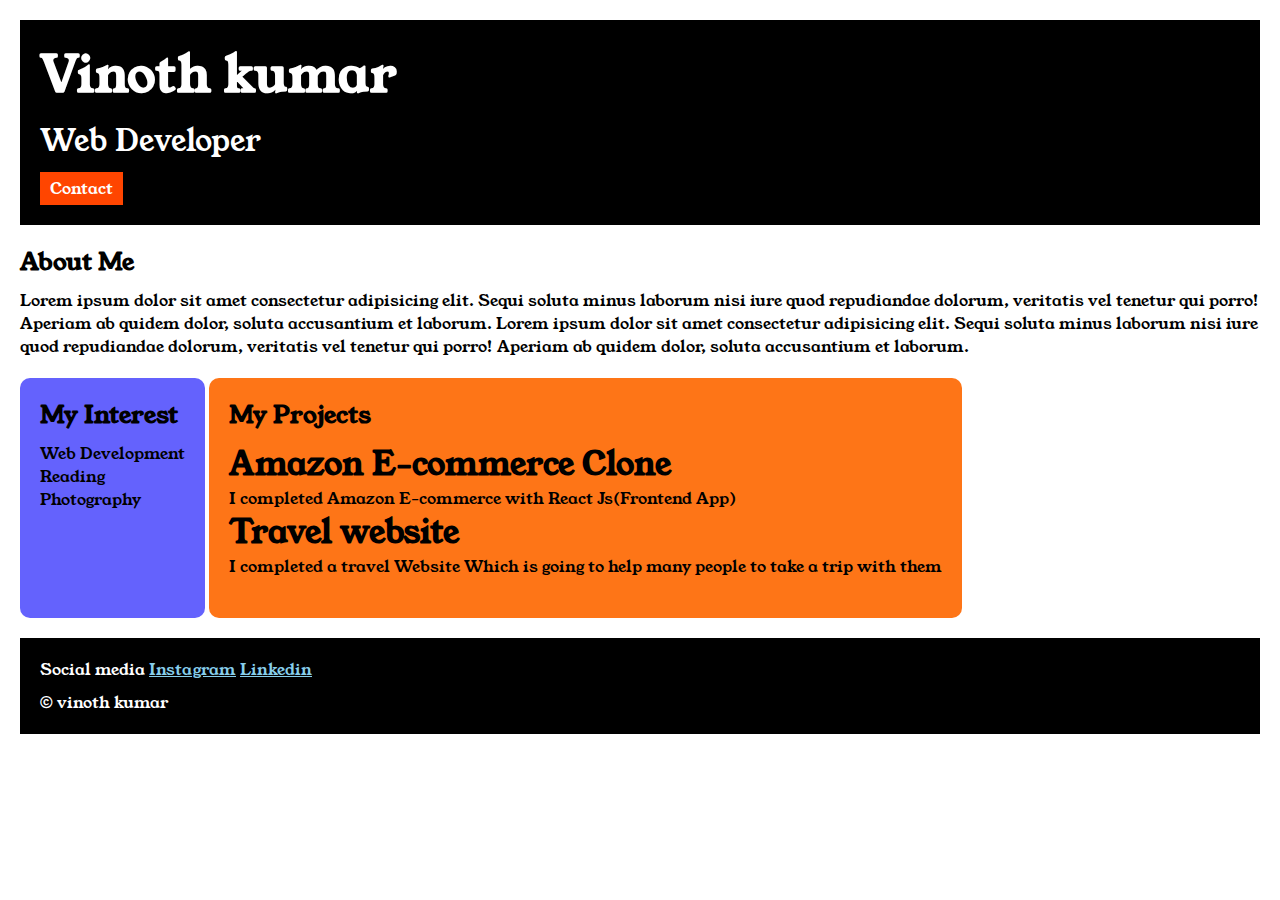
<file: index.html>
<!DOCTYPE html>
<html lang="en">

<head>
    <meta charset="UTF-8">
    <meta name="viewport" content="width=\, initial-scale=1.0">
    <title>Portfolio</title>
    <link rel="icon" href="images/download.jpg">
    <link rel="stylesheet" href="style.css">
</head>

<body>
<div class="container">

    <div class="section-one">
    <h1 class="section-one__name">Vinoth kumar</h1>
    <p class="section-one__role">Web Developer</p>
   
    <a class="section-one__contact" href="file:///D:/portfolio/contact.html" target="_blank">Contact</a>

</div>
 
   <div class="section-two">
    <h2 class="section-two__title">About Me</h2>
    <p class="section-two__desc">Lorem ipsum dolor sit amet consectetur adipisicing elit. Sequi soluta minus laborum nisi iure quod repudiandae
        dolorum, veritatis vel tenetur qui porro! Aperiam ab quidem dolor, soluta accusantium et laborum.
        Lorem ipsum dolor sit amet consectetur adipisicing elit. Sequi soluta minus laborum nisi iure quod repudiandae
        dolorum, veritatis vel tenetur qui porro! Aperiam ab quidem dolor, soluta accusantium et laborum.</p>
    </div>

  <div class="section-three">
    <h2 class="section-three__title">My Interest</h2>
    <ul class="section-three__desc">
        <li>Web Development</li>
        <li>Reading</li>
        <li>Photography</li>
    </ul>
</div>

<div class="section-four">
    <h2 class="section-four__title">My Projects</h2>
    <ul class="section-four__desc">
        <li>
            <h1>Amazon E-commerce Clone</h1>
            <p>I completed Amazon E-commerce with React Js(Frontend App)</p>
        </li>
        <li>
            <h1>Travel website</h1>
            <p>I completed a travel Website Which is going to help many people to take a trip with them</p>
        </li>
    </ul>

    </div>


    <div class="section-five">
    <p class="section-five__title">Social media
        <a href="https://www.instagram.com/" target="_blank">Instagram</a>
        <a href="https://www.linkedin.com/notifications/?filter=all" target="_blank">Linkedin</a>
    </p>
    <p class="section-five__desc">&copy; vinoth kumar</p>
    </div>




</div>
</body>

</html>
</file>
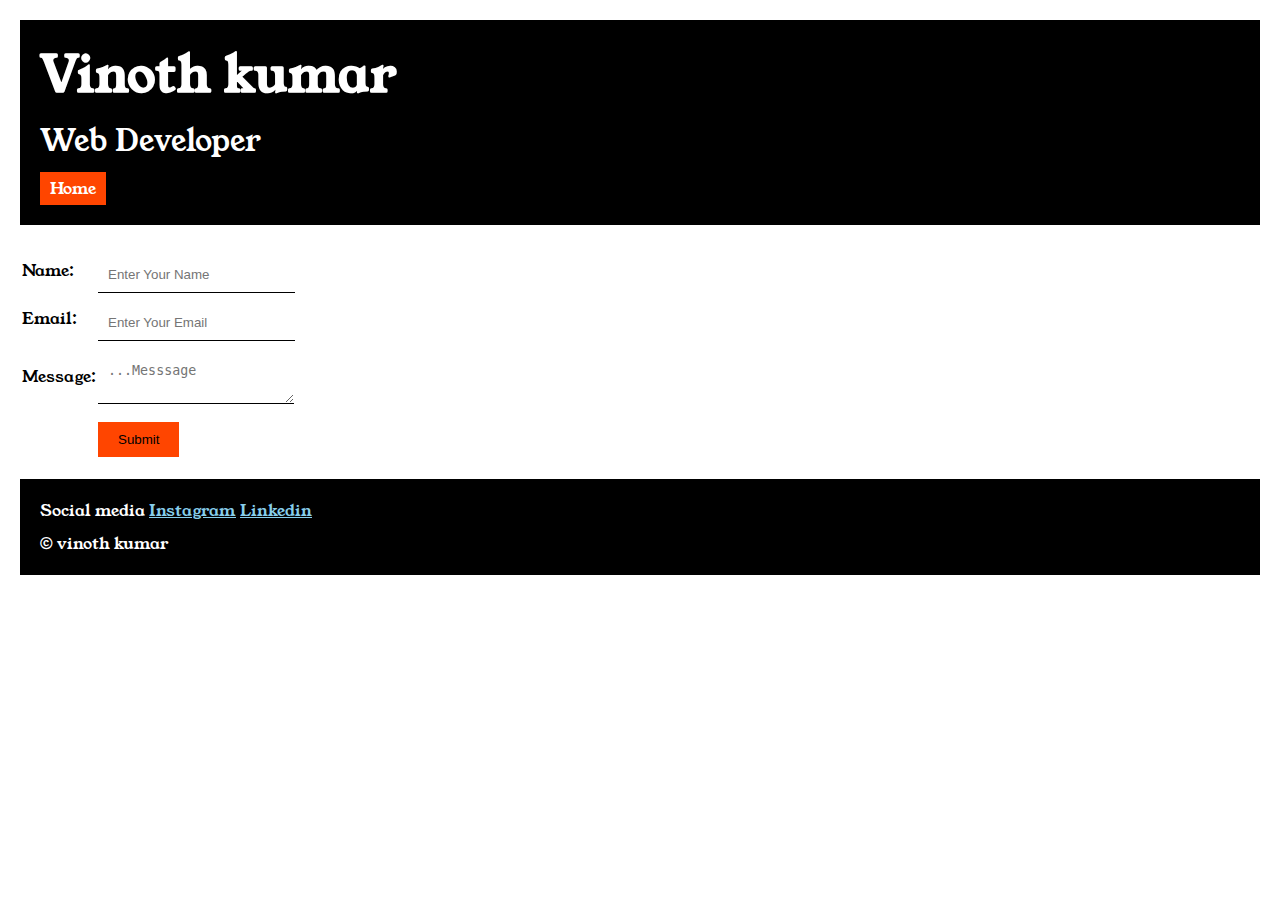
<file: contact.html>
<!DOCTYPE html>
<html lang="en">
<head>
    <meta charset="UTF-8">
    <meta name="viewport" content="width=device-width, initial-scale=1.0">
    <title>Contact Form</title>
    <link rel="stylesheet" href="style.css">
</head>
<body>
   
    <div class="container">

        <div class="section-one">
        <h1 class="section-one__name">Vinoth kumar</h1>
        <p class="section-one__role">Web Developer</p>
       
        <a class="section-one__contact" href="file:///D:/portfolio/index.html">Home</a>

        </div>
    
    

    <div class="contact-form">
        <form>
            <table>
                <tr>
                    <td>Name:</td> <td><input type="text"  placeholder="Enter Your Name" class="contact-form__input"></td>
                   </tr> 
                   <tr>
                    <td>Email:</td> <td><input type="email" placeholder="Enter Your Email" class="contact-form__input"></td>
    
                   </tr>
                   <tr>
                    <td>Message:</td> <td><textarea placeholder="...Messsage" class="contact-form__textarea"></textarea>
                        </td>
                        </tr>
                        <tr>
                            <td></td><td> <input type="submit" class="contact-form__submit"></td>
                            </tr>
                </table>
            </form>
        </div>
    
        <div class="section-five">
            <p class="section-five__title">Social media
                <a href="https://www.instagram.com/" target="_blank">Instagram</a>
                <a href="https://www.linkedin.com/notifications/?filter=all" target="_blank">Linkedin</a>
            </p>
            <p class="section-five__desc">&copy; vinoth kumar</p>
            </div>

        </div>
</body>
</html>
</file>
<file: style.css>
@import url('https://fonts.googleapis.com/css2?family=Young+Serif&display=swap');
*{
    margin: 0;
    padding: 0;
}
body{
    font-family: 'Young Serif', serif;
}

.container{
    padding: 20px;
}
.section-one{
    background-color: black;
    color: #fff;
    padding: 20px;
}
.section-one__contact{
    background-color: orangered;
    color: white;
    text-decoration: none;
    padding: 5px 10px;
    display: inline-block;
    margin-top: 10px;
}
.section-one__name{
    font-size: 50px;
}
.section-one__role{
    font-size: 30px;
    margin-top: 10px;
}
.section-two,.section-three,.section-four,.section-five{
    margin-top: 20px;
}
 .section-two__desc,.section-three__desc,.section-four__desc,.section-five__desc{
    margin-top: 10px;
} 
.section-five{
    background-color: black;
    color: white;
    padding: 20px;
}
.section-five__title a{
    color: skyblue;
}
.section-three {
    display: inline-block;
    vertical-align: top;
    height: 200px;
    background-color: #6462FD;
    border-radius: 10px;
    padding: 20px;
    
}
.section-three li,.section-four li{
    list-style-type: none;
}
.section-four{
    background-color: #FE7517;
    color: black;
    padding: 20px;
    display: inline-block;
    height: 200px;
    border-radius: 10px;
    vertical-align: top;
}
 .contact-form{
    margin-top: 20px;
} 
.contact-form__input,.contact-form__textarea,.contact-form__submit{
    margin-top: 10px;
}
.contact-form__input{
    padding: 10px;
    border: none;
    border-bottom: solid black 1px;
}
.contact-form__textarea{
    padding: 10px;
    border: none;
    border-bottom: solid black 1px;
}
.contact-form__submit{
   padding: 10px 20px;
   background-color: orangered;
   color: black;
   outline: none;
   border: none;
}
</file>
